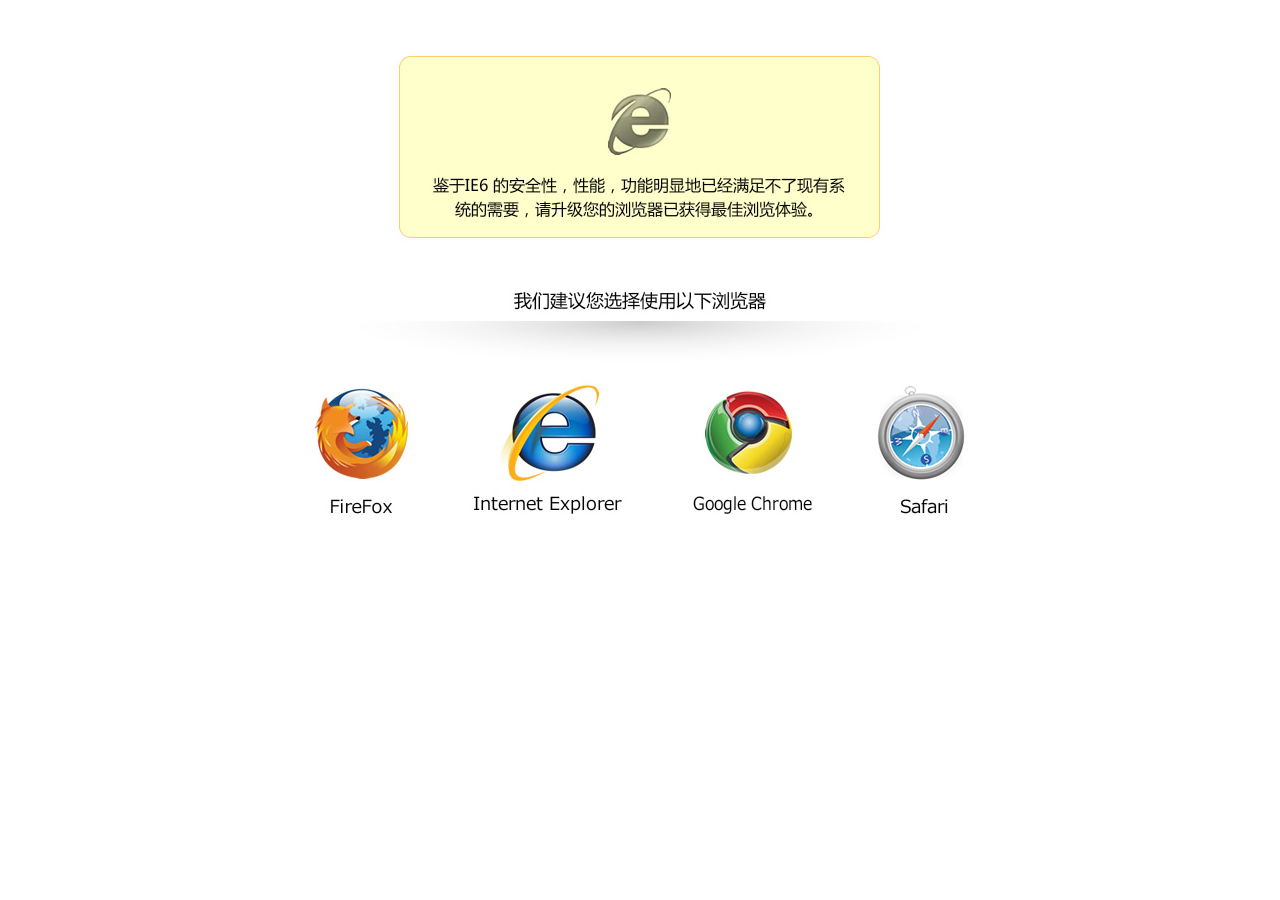
<file: DTcms.Web/admin/ie6update.html>
<!DOCTYPE HTML>
<html>
<head>
<meta charset="utf-8">
<title></title>
</head>

<body>
<div id="ie6Update" style=" display:block; width: 680px; height:480px; margin:50px auto;"> <img src="images/ie_update.jpg" width="680" height="480" border="0" usemap="#Map">
  <map name="Map" id="Map">
    <area shape="rect" coords="9,324,113,472" href="http://firefox.com.cn/download/" target="_new" alt="下载最新版火狐浏览器" title="下载最新版火狐浏览器">
    <area shape="rect" coords="174,318,325,474" href="http://windows.microsoft.com/zh-CN/internet-explorer/downloads/ie" target="_new" alt="下载最新版本IE浏览器" title="下载最新版本IE浏览器">
    <area shape="rect" coords="386,320,518,476" href="http://www.google.cn/chrome" target="_new" alt="下载最新版本谷歌浏览器" title="下载最新版本谷歌浏览器">
    <area shape="rect" coords="560,318,674,477" href="http://www.apple.com.cn/safari/download/" target="_new" alt="下载最新版本Safari浏览器" title="下载最新版本Safari浏览器">
  </map>
</div>
</body>
</html>
</file>
